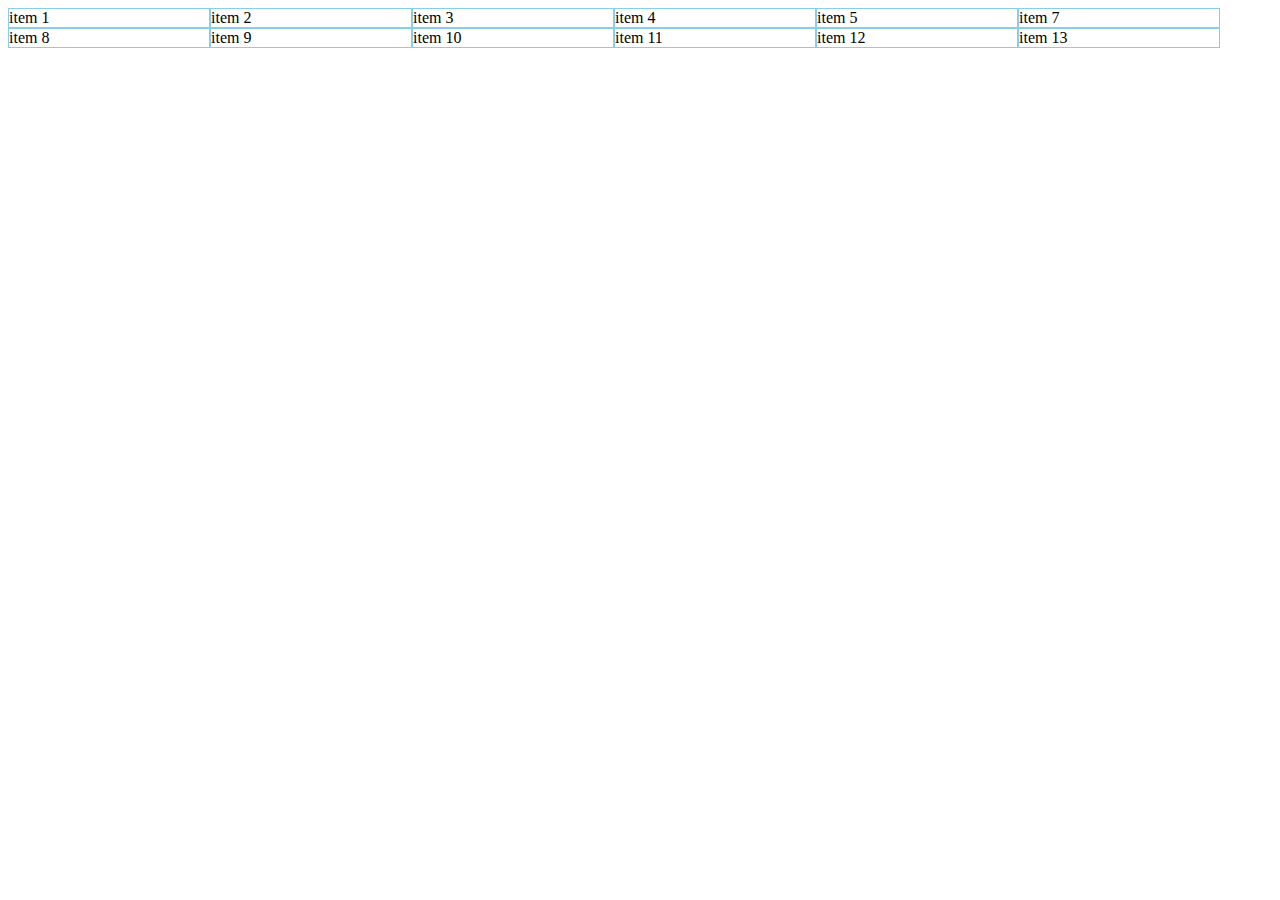
<file: Pagina/index.html>
<!DOCTYPE html>
<html lang="en">
<head>
    <meta charset="UTF-8">
    <link rel="stylesheet" href="css/main.css">
    <title>CSS-Flexbox-Grid</title>
</head>
<body>
    <div class="container-header">
        <div class="item">item 1</div>
        <div class="item">item 2</div>
        <div class="item">item 3</div>
        <div class="item">item 4</div>
        <div class="item">item 5</div>
        <div class="item">item 7</div>
        <div class="item">item 8</div>
        <div class="item">item 9</div>
        <div class="item">item 10</div>
        <div class="item">item 11</div>
        <div class="item">item 12</div>
        <div class="item">item 13</div>
    </div>
</body>
</html>
</file>
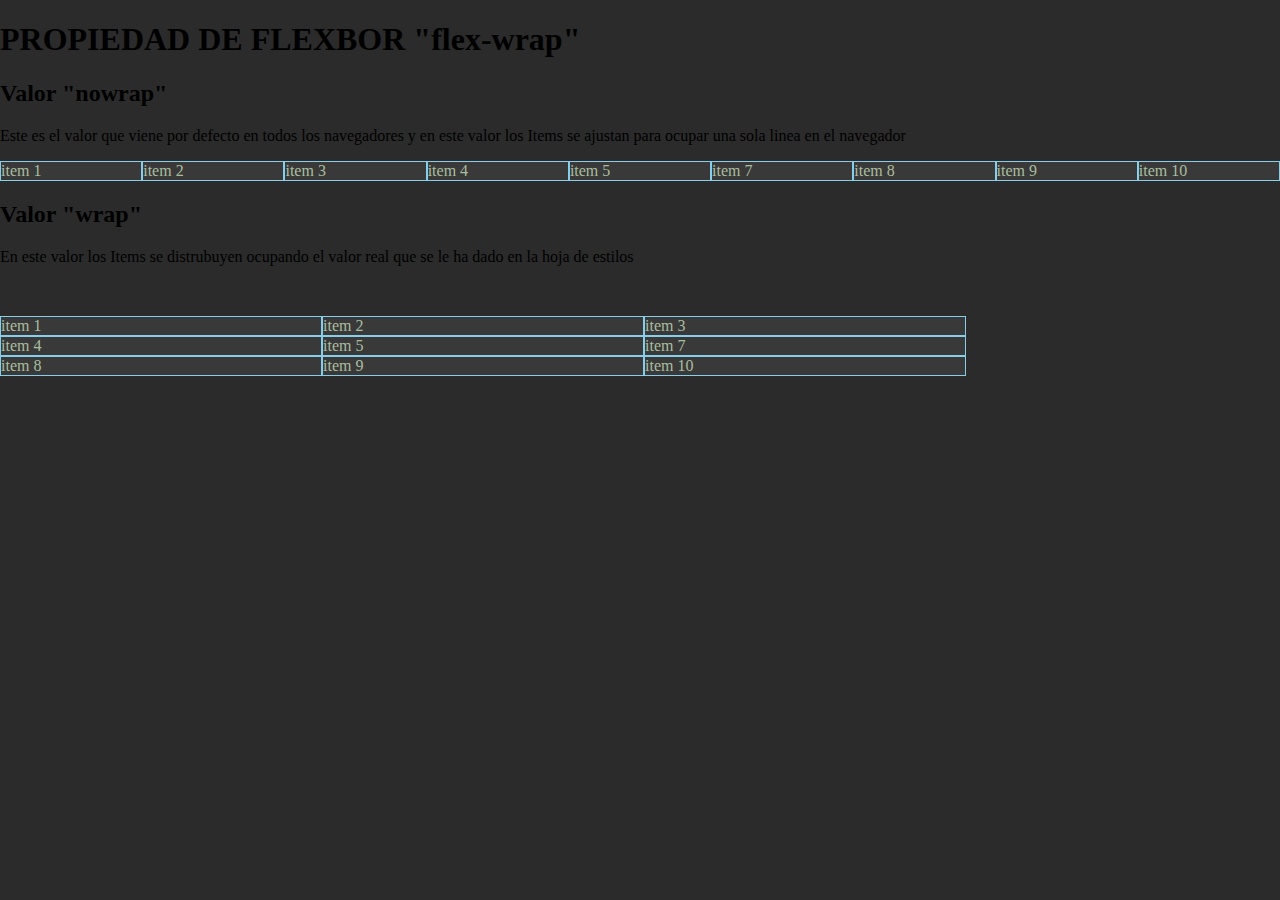
<file: Clases/Clase 1_flex-wrap/flex-wrap.html>
<!doctype html>
<html lang="es">
<head>
    <meta charset="UTF-8">
    <meta name="viewport"
          content="width=device-width, user-scalable=no, initial-scale=1.0, maximum-scale=1.0, minimum-scale=1.0">
    <meta http-equiv="X-UA-Compatible" content="ie=edge">
    <title>Practicando con flex-wrap</title>
    <link rel="stylesheet" href="flex-wrap.css">
</head>
<body>
    <!-- aplicando la propiedad flex-wrap: wrap; (flex-wrap: nowrap; viene por defecto en todos los navegadores -->
    <h1>PROPIEDAD DE FLEXBOR "flex-wrap"</h1>
    <h2>Valor "nowrap"</h2>
    <p>Este es el valor que viene por defecto en todos los navegadores y en este valor los Items se ajustan para ocupar una sola linea en el navegador</p>
    <div class="container-wrap">
        <div class="item">item 1</div>
        <div class="item">item 2</div>
        <div class="item">item 3</div>
        <div class="item">item 4</div>
        <div class="item">item 5</div>
        <div class="item">item 7</div>
        <div class="item">item 8</div>
        <div class="item">item 9</div>
        <div class="item">item 10</div>
    </div>
    <h2>Valor "wrap"</h2>
    <p>En este valor los Items se distrubuyen ocupando el valor real que se le ha dado en la hoja de estilos</p>
    <div class="container-nowrap">
        <div class="item">item 1</div>
        <div class="item">item 2</div>
        <div class="item">item 3</div>
        <div class="item">item 4</div>
        <div class="item">item 5</div>
        <div class="item">item 7</div>
        <div class="item">item 8</div>
        <div class="item">item 9</div>
        <div class="item">item 10</div>
    </div>
</body>
</html>
</file>
<file: Pagina/css/main.css>
@import "style.css";
</file>
<file: Clases/Clase 1_flex-wrap/flex-wrap.css>
body{
    margin: 0px;
    padding: 0px;
    background-color: #2B2B2B;
}

.container-wrap{
    display: flex;
}

.container-nowrap{
    display: flex;
    margin-top: 50px;
    flex-wrap: wrap;
}

.item{
    width: 25%;
    background-color: #393939;
    color: #AABE9F;
    border: 1px solid skyblue;
}
</file>
